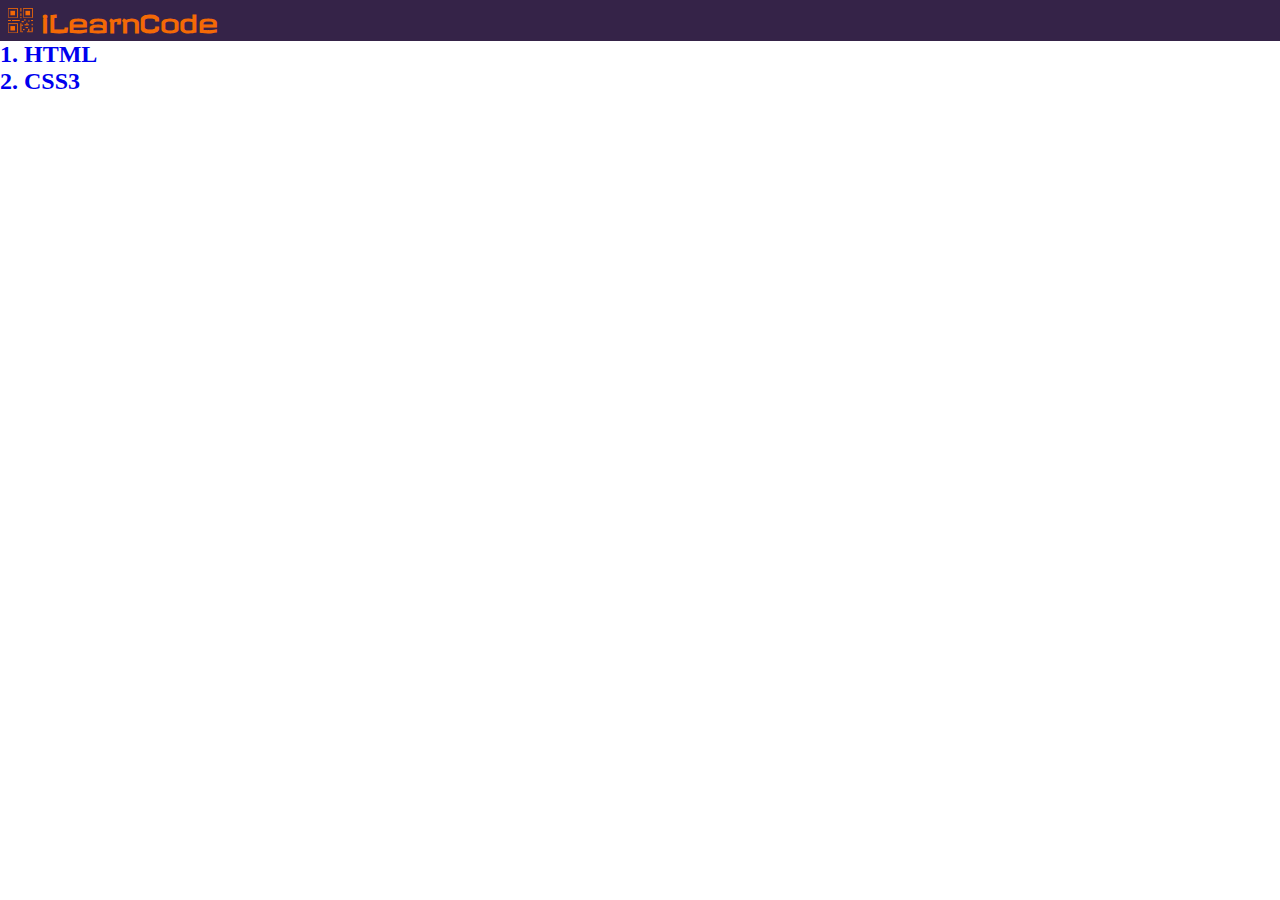
<file: index.html>
<!DOCTYPE html>
<html lang="en">

<head>
	<meta charset='utf-8'>
	<meta name='viewport' content='width=device-width,initial-scale=1'>

	<title>iLearnCode</title>

	<link rel='icon' type='image/png' href='iLearnCode.png'>
	<link href="https://fonts.googleapis.com/css?family=Revalia" rel="stylesheet" type="text/css">
	<link rel='stylesheet' href='style.css'>

	<script defer src='#'></script>
</head>
<header class="pageHeader">
	<nav class="headerNav">
		<div class="headerNav_logo"><a href="index.html"><img src="iLearnCodeLogoOrange.svg" class="siteLogo"
					alt="iLearnCode - Web App Dev logo image" title="iLearnCode | Web App Dev">
				<h1 class="siteLogo">iLearnCode</h1>
			</a></div>
	</nav>
</header>

<div class="sideBar">
	<ul>
		<li>
			<h2><a href="https://iLearnCode.info/knowledgeBase/HTML">1. HTML</a></h2>
		</li>
		<li>
			<h2><a href="https://iLearnCode.info/knowledgeBase/CSS3">2. CSS3</a></h2>
		</li>
	</ul>
</div>


<body>
</body>

</html>
</file>
<file: style.css>
* {
    padding: 0px;
    margin: 0px;
}

a {
    text-decoration: none;
    display: flex;
    flex-direction: row;
}

li {
    color: #352348;
}

.pageHeader {
    width: 100vw;
    background-color: #352348;
}

.siteLogo {
    font-family: Revalia;
    font-size: 1.5rem;
    color: #F36906;
    margin: 0.5rem 0 0.5rem 0.5rem;
}
</file>
